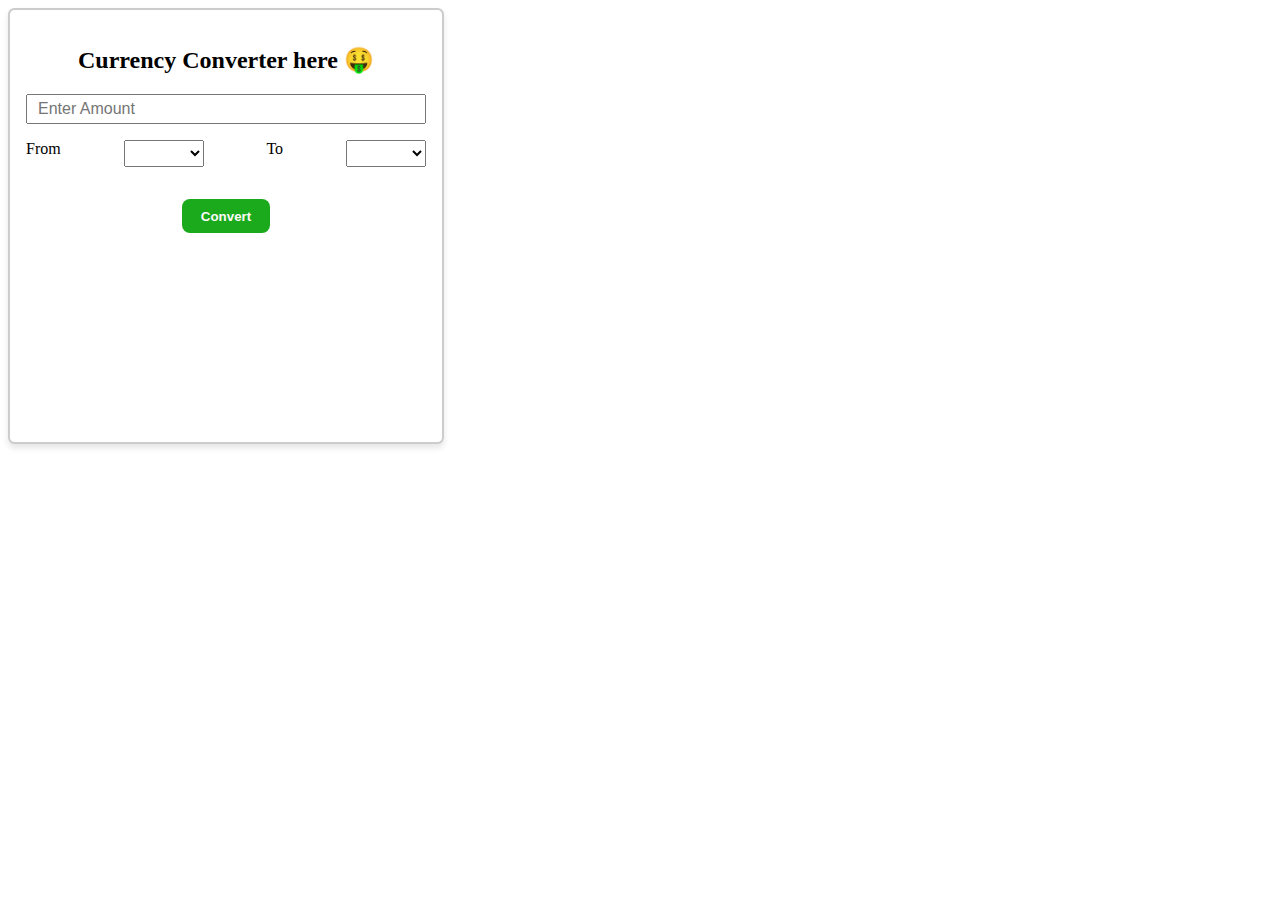
<file: CURRENCY-CONVERTER/currency-convert/index.html>
<!DOCTYPE html>
<html lang="en">
<head>
    <meta charset="UTF-8">
    <meta name="viewport" content="width=device-width, initial-scale=1.0">
    <title>Currency Converter</title>

    <link rel="stylesheet" href="../currency-convert/style.css">
</head>
<body>

    <div class="converter">
        <div class="converter-header">
            <h2>Currency Converter here 🤑</h2>
        </div>
        
        <input type="number" id="amount" placeholder="Enter Amount">
        <div class="select-currency">
            <label for="fromCurrency">From</label>
            <select id="fromCurrency"></select>
            <label for="toCurrency">To  </label>
            <select id="toCurrency"></select>
        </div>

        <button id="convert-amount-btn-id">Convert</button>
        <p id="result"></p>
    </div>

  
</body>
</html>
</file>
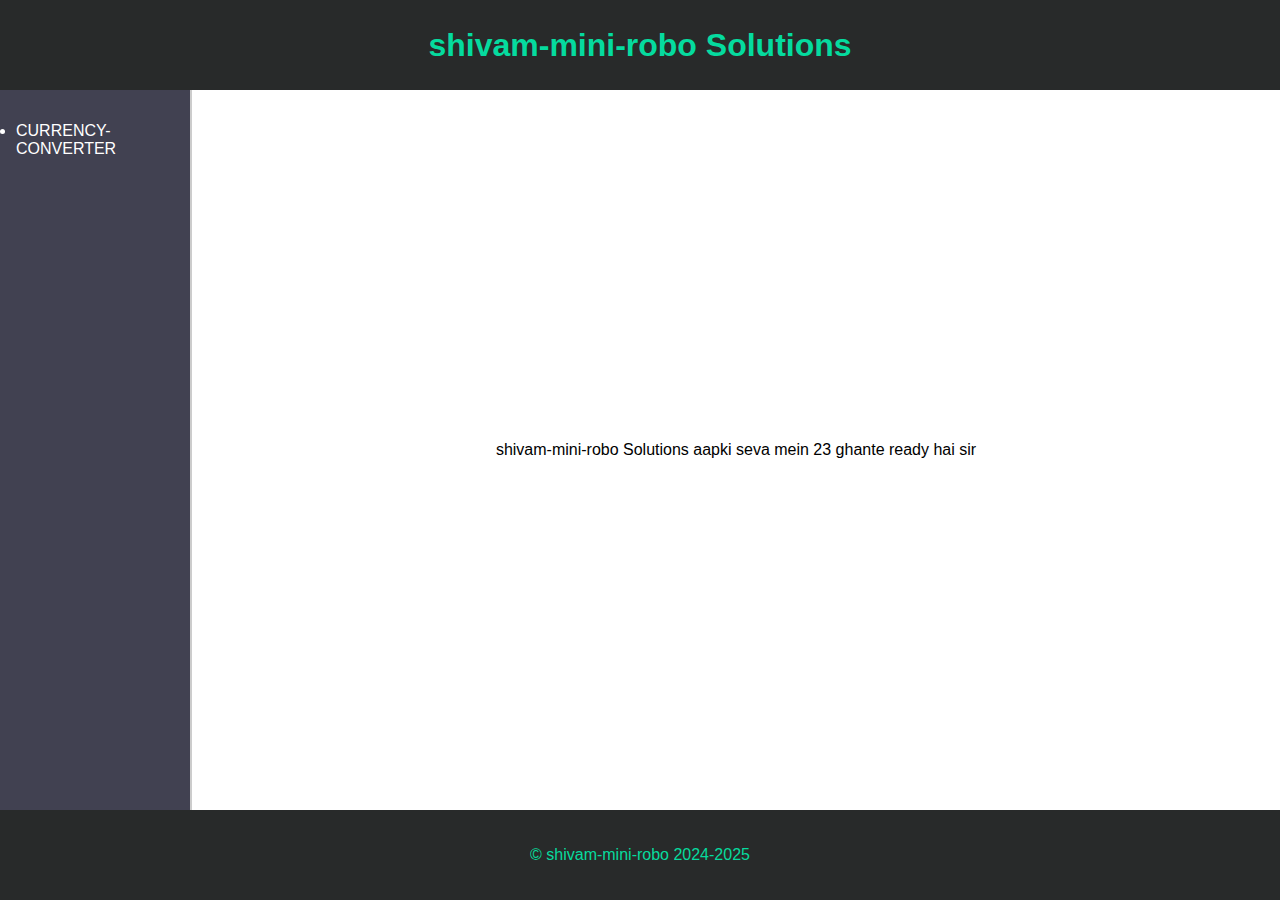
<file: CURRENCY-CONVERTER/home-page/index.html>
<!DOCTYPE html>
<html lang="en">
<head>
    <meta charset="UTF-8">
    <meta name="viewport" content="width=device-width, initial-scale=1.0">
    <title>HOME PAGE</title>

    <link rel="stylesheet" href="./style.css">
</head>
<body>

    <header class="header">
        <h1>shivam-mini-robo Solutions</h1>
    </header>

    <div class="main">
        <div class="side-div">
            <ul>
                <li id="currency-converter-id">CURRENCY-CONVERTER</li>
            </ul>
        </div>

        <div class="screen-div" id="screen-div-id">
            shivam-mini-robo Solutions aapki seva mein 23 ghante ready hai sir
        </div>
    </div>

    <footer class="footer">
        &copy; shivam-mini-robo 2024-2025
    </footer>
    

    <script src="./script.js"></script>
</body>
</html>
</file>
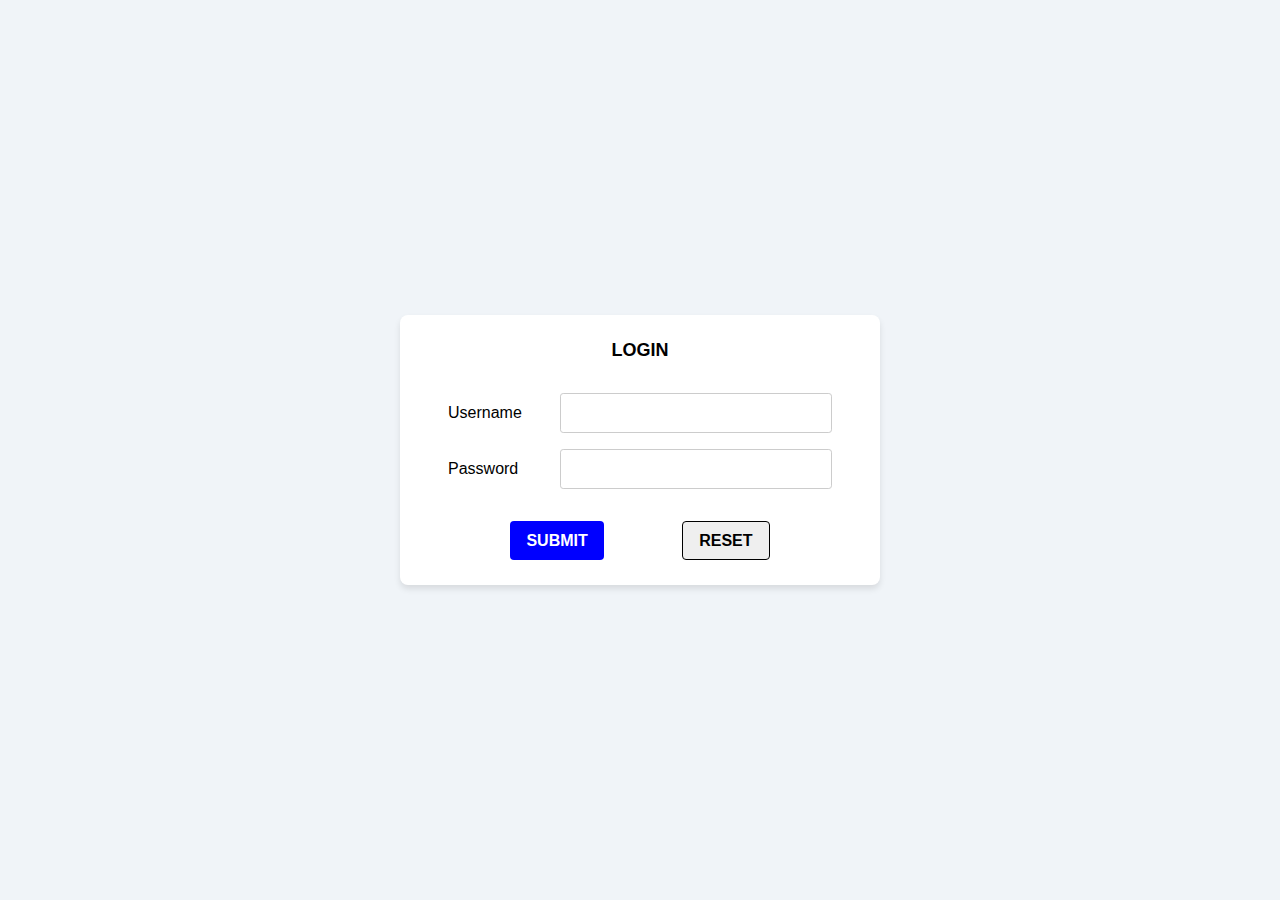
<file: CURRENCY-CONVERTER/sign-in/index.html>
<!DOCTYPE html>
<html lang="en">
<head>
    <meta charset="UTF-8">
    <meta name="viewport" content="width=device-width, initial-scale=1.0">
    <title>Sign-in</title>
    <link rel="stylesheet" href="./style.css">
</head>
<body>

    <img src="../assets/shinzo-and-shishimaru-is-running.gif" alt="Loading..." id="loading-gif-id">

    <div class="main">
        <div class="container">
            <div class="div-title">
                LOGIN
            </div>

            <form action="" id="login-form-id">
                
                <div class="username form-fields">
                    <label for="username-input-id">Username</label>
                    <input type="text" id="username-input-id">
                </div>
                
                <div class="password form-fields">
                    <label for="password-input-id">Password</label>
                    <input type="password" id="password-input-id">
                </div>
                
                <div class="buttons ">
                    <button type="submit" class="btn" id="submit-btn-id">SUBMIT</button>
                    <button type="reset" class="btn" id="reset-btn-id">RESET</button>
                </div>
                
            </form>

        </div>
    </div>
    
    <script src="./script.js"></script>
</body>
</html>
</file>
<file: CURRENCY-CONVERTER/currency-convert/style.css>
.converter{
    min-height: 25rem;
    max-width: 25rem;
    border: 2px solid #ccc;
    border-radius: 0.4rem;
    padding: 1rem;
    box-shadow: 0 4px 6px rgba(0, 0, 0, 0.1);
}

.converter-header{
    margin-bottom: 1rem;
    text-align: center;
}

.converter input{
    padding: 4px 10px;
    width: 100%;
    font-size: 1rem;
    display: block;
    box-sizing: border-box;

}

.converter .select-currency{
    display: flex;
    justify-content: space-between;
    margin: 1rem 0;

}

.select-currency select{
    font-size: 1rem;
    padding: 0.2rem 0.5rem;
    width: 20%;
}

#convert-amount-btn-id{
    display: block;
    padding: 0.6rem 1.2rem;
    border: none;
    border-radius: 0.5rem;

    font-weight: bold;
    color: #fcf9f9;
    background-color: rgb(27, 170, 27);
    cursor: pointer;
    
    margin-top: 2rem;
    justify-self: center;
}
#convert-amount-btn-id:hover{
    filter: brightness(110%);
}
#convert-amount-btn-id:active{
    transform: scale(0.95);
}


#result{
    font-size: 1rem;
    font-weight: 600;
    font-family: 'Segoe UI', Tahoma, Geneva, Verdana, sans-serif;
    text-align: center;
}
</file>
<file: CURRENCY-CONVERTER/home-page/style.css>
*{
    margin: 0;
    padding: 0;
    font-family: 'Gill Sans', 'Gill Sans MT', Calibri, 'Trebuchet MS', sans-serif;
    box-sizing: border-box;
}

html, body{
    height: 100vh;
    display: flex;
    flex-direction: column;
}

.header, .footer{
    min-height: 10vh;
    display: flex;
    align-items: center;
    justify-content: center;
    background-color: rgba(10, 13, 12, 0.879);
    color: rgba(1, 245, 176, 0.879);
}

.main{
    flex: 1;
    display: flex;
}


.side-div{
    min-width: 15%;
    border-right: 2px solid #ccc;
    padding: 2rem 1rem;
    background-color: rgba(39, 39, 57, 0.879);
    color: white;
}

.side-div li{
    cursor: pointer;
}

.screen-div{
    min-width: 85%;
        display: flex;
        flex-direction: column;
        justify-content: center;
        align-items: center;
}
</file>
<file: CURRENCY-CONVERTER/sign-in/style.css>
*{
    margin: 0;
    padding: 0;
    font-family: Arial, Helvetica, sans-serif;
}

html, body{
    height: 100vh;
    background-color: #f0f4f8;
    box-sizing: border-box;
}

.loading-gif-page{
    filter: brightness(70%);
}

#loading-gif-id{
    height: 12.5rem;
    width: 12.5rem;
    border-radius: 50%;
    position: absolute;
    left: 50%;
    top: 50%;
    transform: translate(-50%, -50%);
    z-index: 3;

    display: none;
}

.main{
    height: 100%;
    display: flex;
    flex-direction: column;
    align-items: center;
    justify-content: center;
}

.container{
    min-height: 30vh;
    min-width: 30vw;
    
    /* border: 2px solid black; */
    border-radius: 0.5rem;
    box-shadow: 0 4px 6px rgba(0, 0, 0, 0.1);
    background-color: #ffffff;
    padding: 0 3rem;

    display: flex;
    flex-direction: column;
    justify-content: center;
}

.div-title{

    text-align: center;
    margin-top: 1rem;
    margin-bottom: 2rem;
    font-size: large;
    font-weight: bolder;
    font-family: 'Gill Sans', 'Gill Sans MT', Calibri, 'Trebuchet MS', sans-serif;
}

form{
   
    display: flex;
    flex-direction: column;
}

.form-fields{
    display: flex;
    justify-content: space-between;
    align-items: center;
    margin-bottom: 1rem;

}

/* .form-fields label{
    margin-right: 1rem;
} */

.form-fields input{
    padding: 10px 15px;
    border: 1px solid #ccc;
    border-radius: 0.2rem;
    font-size: 1rem;
    transition: border-color 0.3s ease-in-out;
    width: 15rem;
}

form input:focus{
    border-color: blue;
    outline: none;
}

.buttons{
    display: flex;
    justify-content: space-evenly
}

.btn{
    margin: 1rem;
    padding: 0.6rem 1rem;
    border-radius: 4px;
    cursor: pointer;
    outline: none;
    font-weight: bold;
    border: 1px solid black;
    font-size: 1rem;
    
}


.btn:hover{
    filter: brightness(90%);
}

.btn:active{
    filter: brightness(100%);
}

#submit-btn-id{
    background-color: blue;
    color: white;
    border: none;
}
</file>
